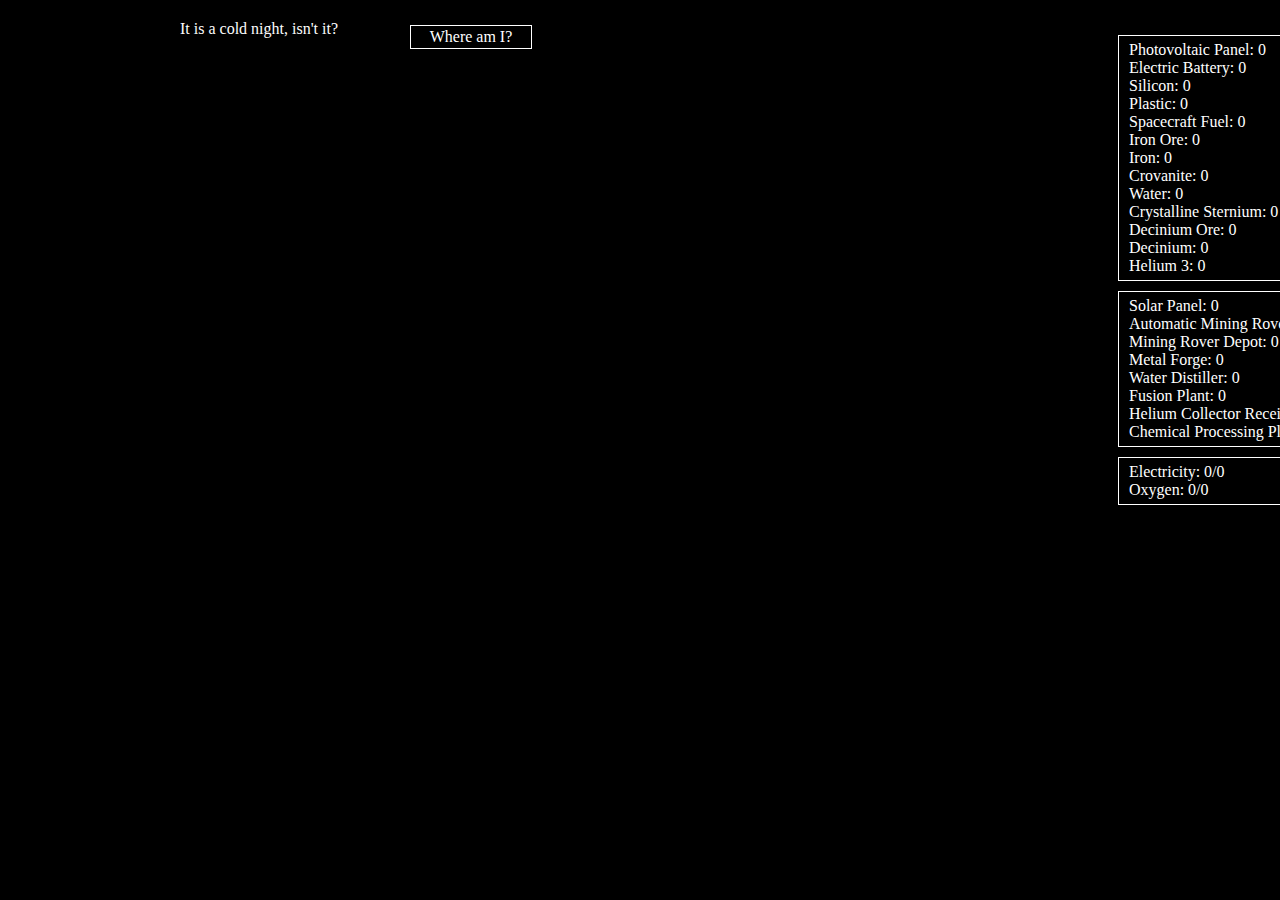
<file: index.html>
<!DOCTYPE html>
<html>
<head>
    
    <meta charset="utf-8" />
    <!--- **** ADR-style files**** --->
    <script src="js/main_panel_manager.js"></script>
    <script src="js/buildings.js"></script>
    <script src="js/resources.js"></script>
    <script src="js/utilities.js"></script>
    <script src="js/city.js"></script>
    <script src="js/engine.js"></script>
    <script src="js/event_unlocks.js"></script>

    <!--- **** Everyone's Sky-style files**** --->
    <script src="js/assets.js"></script>
    <script src="js/pickupable.js"></script>
    <script src="js/asteroid.js"></script>
    <script src="js/bubble.js"></script>
    <script src="js/bullet.js"></script>
    <script src="js/player_planet.js"></script>
    <script src="js/player_ship.js"></script>
    
    <!---
        note: not all files have been added. when they are tested and working,
        they will be added here.
    --->
    
    <link rel="stylesheet" type="text/css" href="style.css">
    

</head>
<body>
    <div id="content">
        <div id="message_panel">
            <div id="message_panel_gradient">
            
            </div>
        </div>
        
        <div id="main_panel">
            
        </div>
        
        <div id="explore_panel" class="invisible">
            <canvas id="canv"></canvas>
        </div>
    </div>
    
    <script>
        //script to execute once the document has loaded
        var canv;
        var explore;
        window.onload = function()
        {
            Engine.initialize();
            canv = document.getElementById("canv");
            explore_panel = document.getElementById("explore_panel");
        };
    </script>
</body>
</html>
</file>
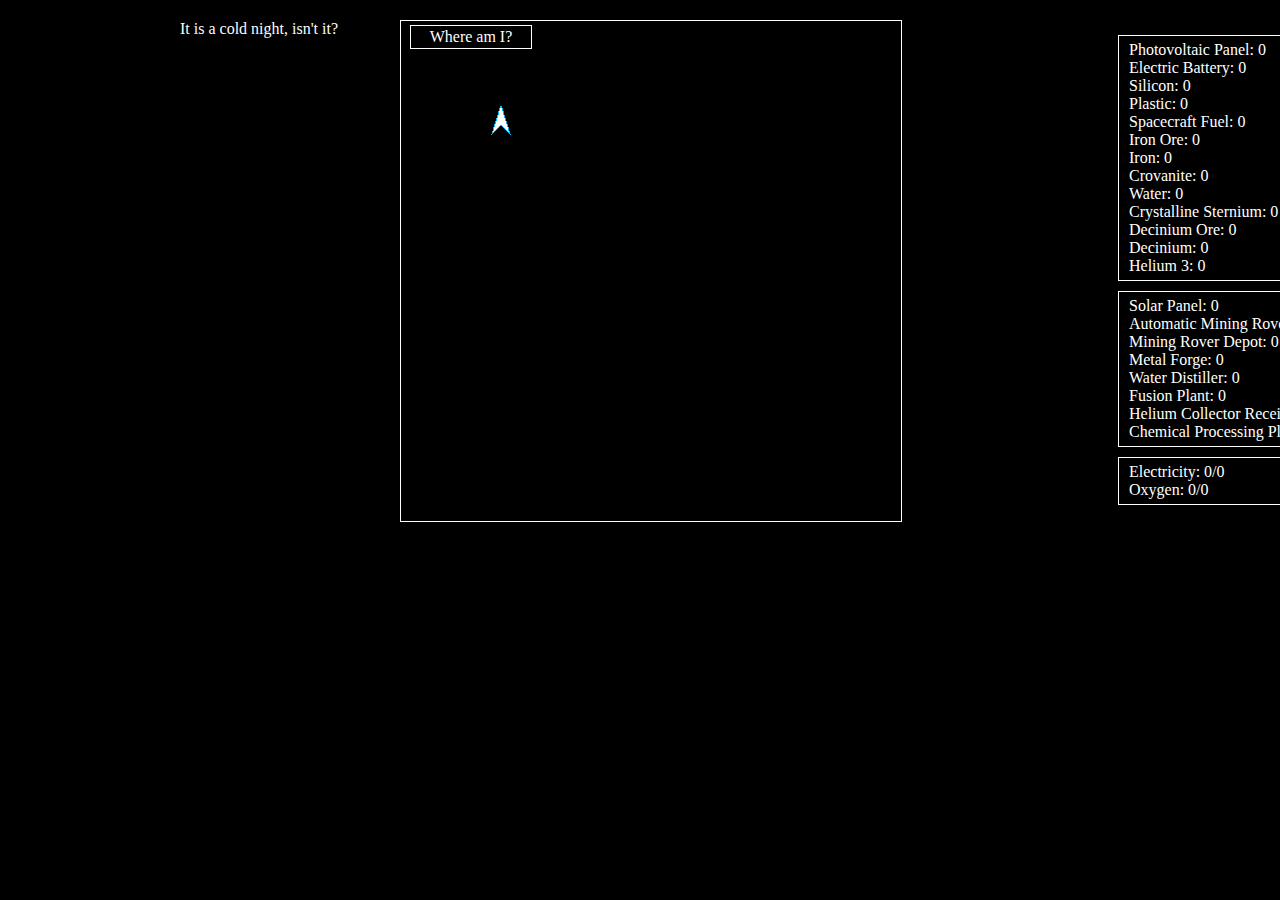
<file: test canvas.html>
<!DOCTYPE html>
<html>
<head>
    <!--- ****please test these!!**** --->
    <script src="js/main_panel_manager.js"></script>
    <script src="js/buildings.js"></script>
    <script src="js/resources.js"></script>
    <script src="js/utilities.js"></script>
    <script src="js/city.js"></script>
    <script src="js/engine.js"></script>
    <script src="js/event_unlocks.js"></script>
    
    <!--- ****new files**** --->
    <script src="js/assets.js"></script>
    <script src="js/pickupable.js"></script>
    <script src="js/asteroid.js"></script>
    <script src="js/bubble.js"></script>
    <script src="js/bullet.js"></script>
    <script src="js/player_planet.js"></script>
    <script src="js/player_ship.js"></script>
    
    <!---
        note: not all files have been added. when they are tested and working,
        they will be added here.
    --->
    
    <!--- unchanged --->
    <link rel="stylesheet" type="text/css" href="style.css">
    

</head>
<body>
    <div id="content">
        <div id="message_panel">
            <div id="message_panel_gradient">
            
            </div>
        </div>
        <canvas id="canv"></canvas>
        <div id="main_panel">
            
        </div>
    </div>
    <script>
        var canv;
        window.onload = function()
        {
            Engine.initialize();
            canv = document.getElementById("canv");
            
            Engine.init_explore(canv, 500, 500);
            Engine.activate_keys();
            Engine.animate();
        };
    </script>
</body>
</html>
</file>
<file: style.css>
html {
    height: 100%;
}

body
{
    color: white;
    background-color: black;
    
    height: 100%;
    margin: 0;
    font-family: "Times New Roman", "Times", serif;
    font-size: 16px;
    font-weight: normal;
    line-height: normal;
    letter-spacing: normal;
}

/* notifications */

div#message_panel 
{
    position: absolute;
    top: 20px;
    left: 0px;
    height: 700px;
    width: 200px;
    overflow: hidden;
}

div#message_panel_gradient 
{
    position: absolute;
    top: 0px;
    left: 0px;
    height: 100%;
    width: 100%;
    background-color: white;
    background: -webkit-linear-gradient(
        rgba(0, 0, 0, 0) 0%, rgba(0, 0, 0, 1) 100%
    );
    background: linear-gradient(
        rgba(0, 0, 0, 0) 0%, rgba(0, 0, 0, 1) 100%
    );
    filter: alpha(
        Opacity=0, FinishOpacity=100, Style=1, StartX=0, StartY=0, FinishX=0, FinishY=500
    );
}

.message 
{
    margin-bottom: 10px;
}

/* tooltips */

div.tooltip 
{
    display: none;
    padding: 2px 5px;
    border: 1px solid white;
    position: fixed;
    box-shadow: -1px 1px 5px #FFFFFF;
    background: black;
    z-index: 999;
    
    left:30px;
    
}

.tooltip.bottom
{
    top: 30px;
}

.tooltip.right 
{
    left: 2px;
}

.tooltip.left 
{
    right: 0px;
}

.tooltip.top 
{
    bottom: 20px;
}

*:hover > div.tooltip 
{
    display: block;
}

div.tooltip:hover 
{
    display: none !important;
}

.disabled:hover > div.tooltip, .button.free:hover > div.tooltip 
{
    display: none;
}

#event .button.disabled:hover > div.tooltip 
{
    display: block;
}

/* buttons */

.light_button
{
    background-color: black;
    color:white;
    border: solid 1px white;
    z-index: 1;
    
    position: relative;
    text-align: center;
    width: 100px;
    margin-bottom: 5px;
    padding: 2px 10px;
    cursor: pointer;
}
.light_button:hover
{
    text-decoration-line: underline;
}

.light_button.disabled
{
    color: #888;
    border: #888 1px solid;
    cursor: default;
}
.light_button.disabled:hover
{
    text-decoration-line: none;
}
/* content */

div#content
{
    margin: auto;
    width: 700px;
    padding: 20px 0 0 220px;
    position: relative;
}

div#main_panel 
{
    height: 700px;
    width: 700px;
    margin: 20px 0 0 220px;
    
    position: absolute;
    top: 0px;
    left: 0px;
}

div#explore_panel 
{
    height: 700px;
    width: 700px;
    margin: 20px 0 0 220px;
    
    position: absolute;
    top: 0px;
    left: 0px;
}

div#display_panel
{
    position: absolute;
    top: 0px;
    right: -250px;
    cursor: default;
    padding: 5px 10px;
}   

.panel
{
    padding: 5px 10px;
}

.resource_panel
{
    border: 1px solid white;
    width: 200px;
    margin: 10px 0 0 0;
    padding: 5px 10px;
}

.display
{
    position: relative;
}
/* framework */
.visible
{
    display: inline-block;
}

.invisible
{
    display: none;
}

canvas {
    border-style: solid;
    border-width: 1px;
    border-color: white;
}
</file>
